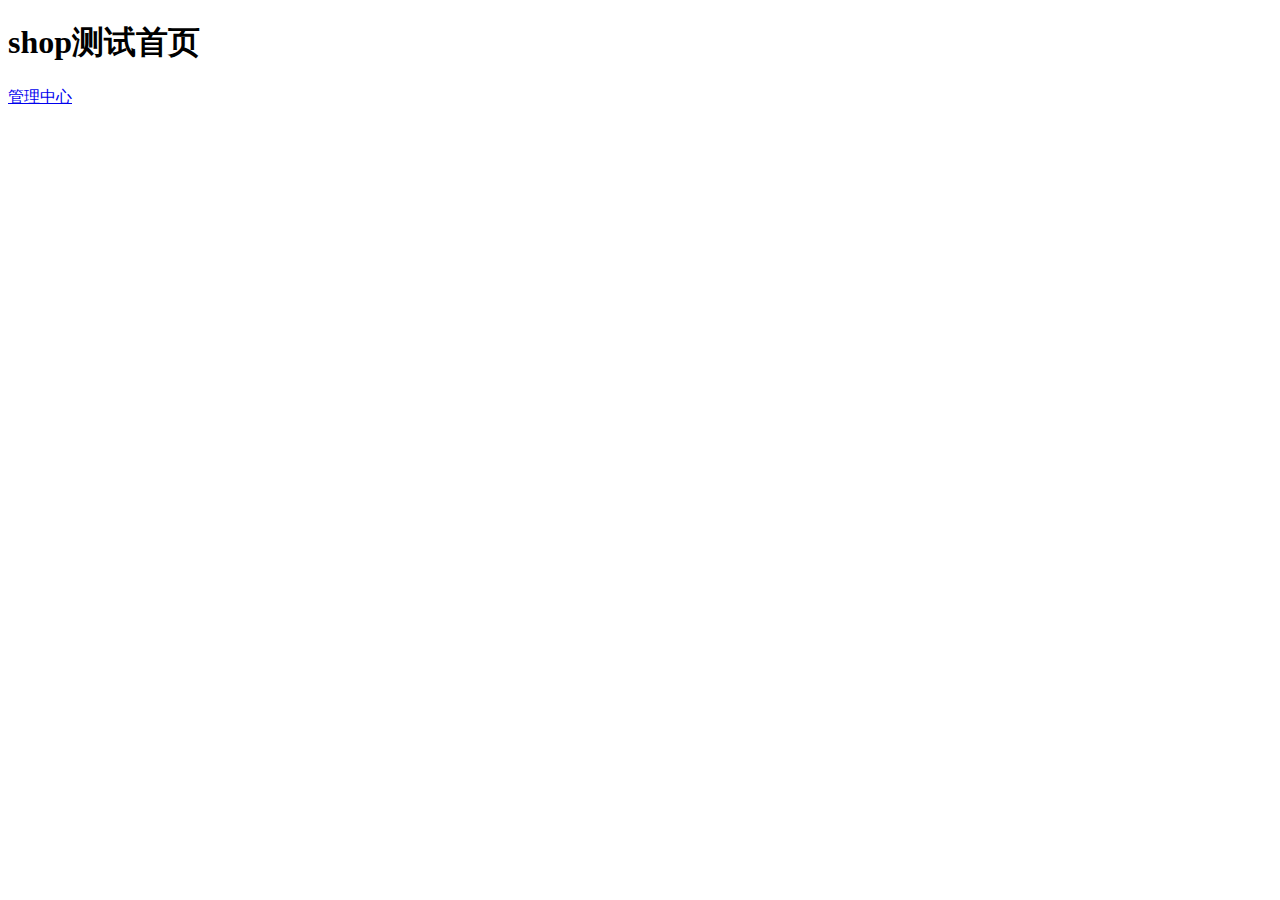
<file: application/home/view/index.html>
<!DOCTYPE html>
<html lang="en">
<head>
    <meta charset="UTF-8">
    <title>shop默认首页</title>
</head>
<body>
<h1>shop测试首页</h1>
<a href="./index.php?m=admin&c=manage&a=index">管理中心</a>
</body>
</html>
</file>
